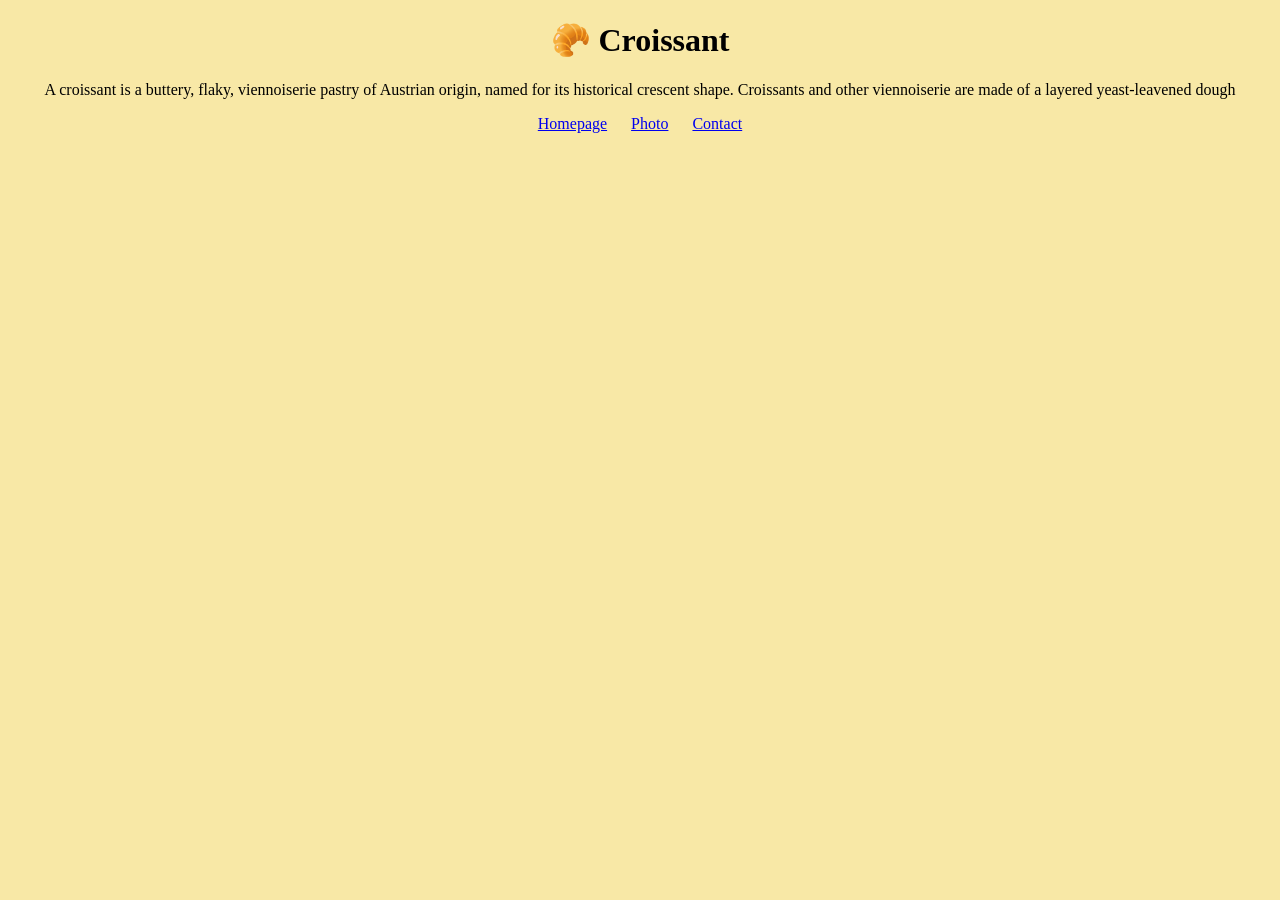
<file: index.html>
<!doctype html>
<html lang="en">
  <head>
    <meta charset="UTF-8" />
    <meta name="viewport" content="width=device-width, initial-scale=1.0" />
    <meta name="description" content="Know everything about croisants" />
    <title>Croissant.com: the best croissant in the world</title>
    <link rel="stylesheet" href="/css/styles.css" />
  </head>
  <body>
    <h1>🥐 Croissant</h1>
    <p>
      A croissant is a buttery, flaky, viennoiserie pastry of Austrian origin,
      named for its historical crescent shape. Croissants and other viennoiserie
      are made of a layered yeast-leavened dough
    </p>

    <div class="links">
      <a href="/" title="Home">Homepage</a>
      <a href="/photo.html" title="Picture of Croissant">Photo</a>
      <a href="/contact.html" title="Contact Croissant.com">Contact</a>
    </div>
  </body>
</html>
</file>
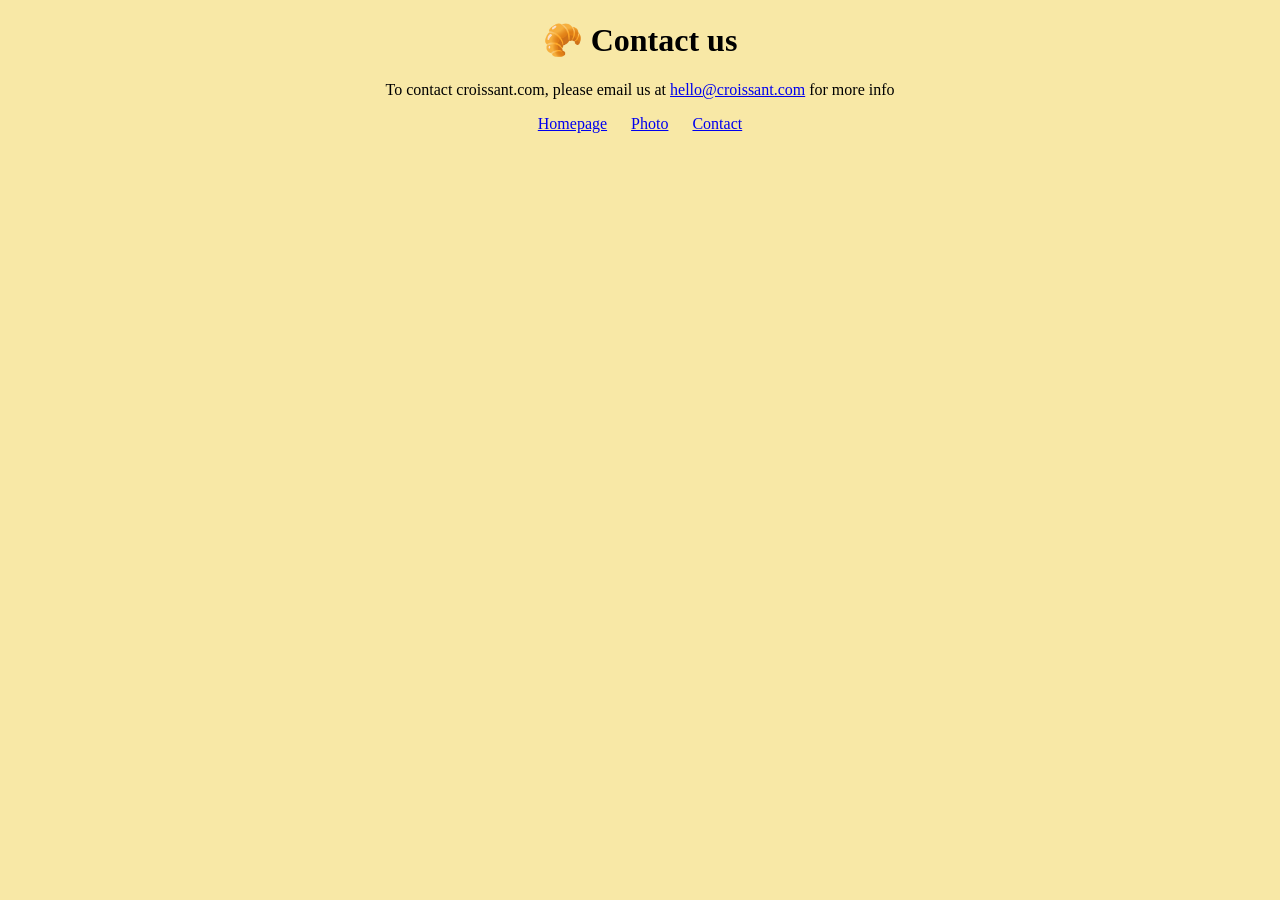
<file: contact.html>
<!doctype html>
<html lang="en">
  <head>
    <meta charset="UTF-8" />
    <meta name="viewport" content="width=device-width, initial-scale=1.0" />
    <meta
      name="description"
      content="Contact form if you have questions about croissant"
    />
    <link rel="stylesheet" href="/css/styles.css" />
    <title>Croissant.com: Contact us if you have questions</title>
  </head>
  <body>
    <h1>🥐 Contact us</h1>
    <p>
      To contact croissant.com, please email us at
      <a href="mailto:hello@croissant.com">hello@croissant.com</a> for more info
    </p>
    <div class="links">
      <a href="/" title="Home">Homepage</a>
      <a href="/photo.html" title="Picture of Croissant">Photo</a>
      <a href="/contact.html" title="Contact Croissant.com">Contact</a>
    </div>
  </body>
</html>
</file>
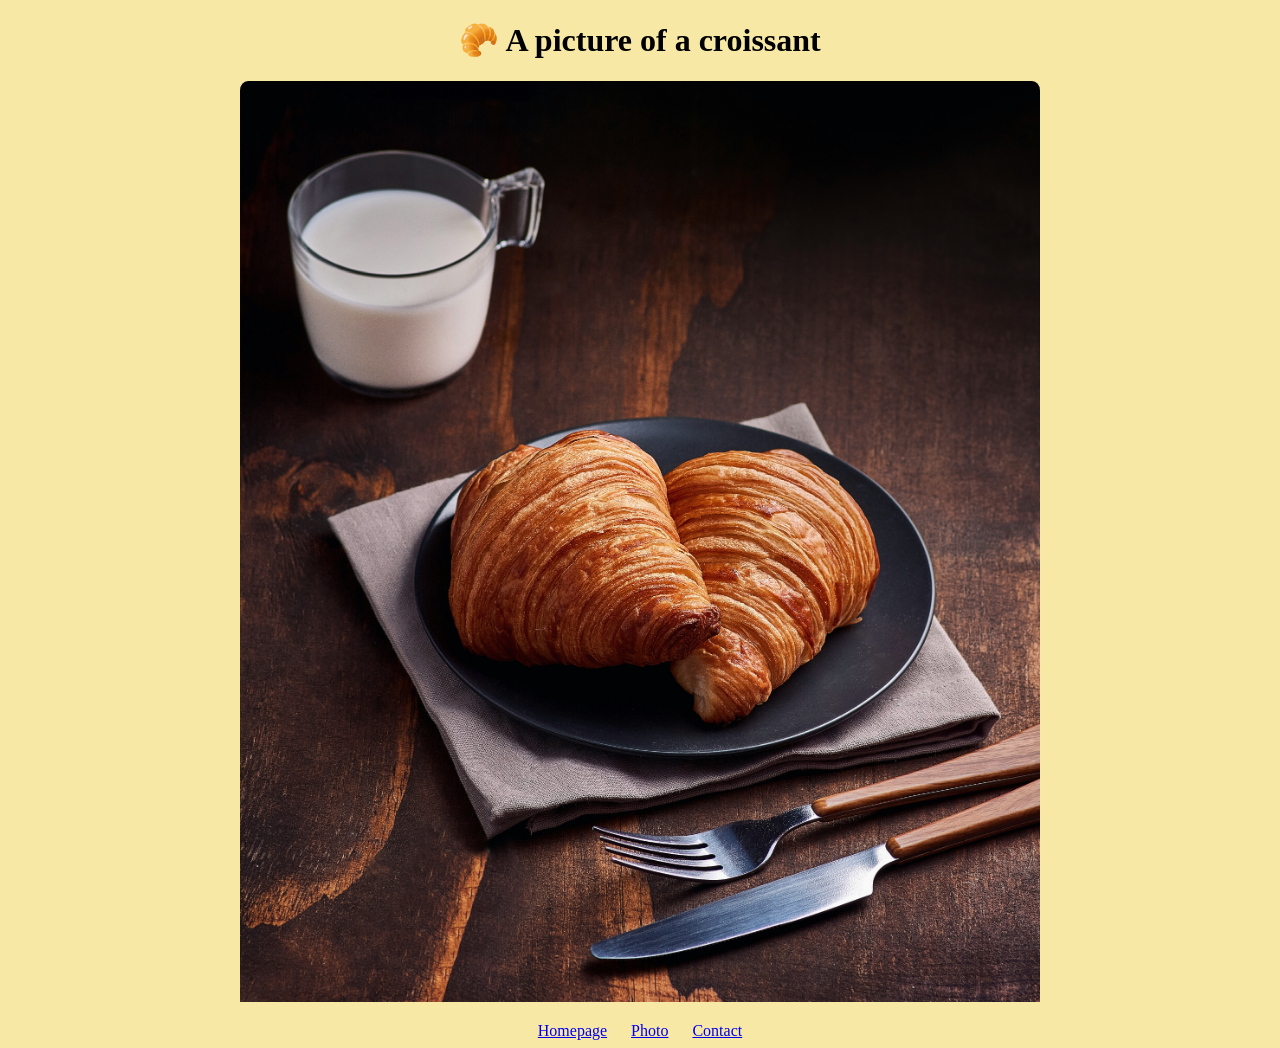
<file: photo.html>
<!doctype html>
<html lang="en">
  <head>
    <meta charset="UTF-8" />
    <meta name="viewport" content="width=device-width, initial-scale=1.0" />
    <meta
      name="description"
      content="More information and picture of croissant"
    />
    <title>Croissant.com: Beautifil picture of our croissant</title>
    <link rel="stylesheet" href="/css/styles.css" />
  </head>
  <body>
    <h1>🥐 A picture of a croissant</h1>
    <img src="/files/croissant.jpg" class="photo" alt="crossaint-picture" />
    <div class="links">
      <a href="/" title="Home">Homepage</a>
      <a href="/photo.html" title="Picture of Croissant">Photo</a>
      <a href="/contact.html" title="Contact Croissant.com">Contact</a>
    </div>
  </body>
</html>
</file>
<file: css/styles.css>
body {
  background-color: #f8e8a6;
}
h1 {
  text-align: center;
  font-size: 32px;
}
p {
  text-align: center;
}

.links {
  display: flex;
  justify-content: center;
  gap: 24px;
  color: green;
}
a:visited {
  color: green;
}
.photo {
  max-width: 800px;
  width: 100%;
  height: auto;
  justify-content: center;
  display: block;
  margin: 0 auto;
  border-radius: 1%;
  padding-bottom: 20px;
}
</file>
